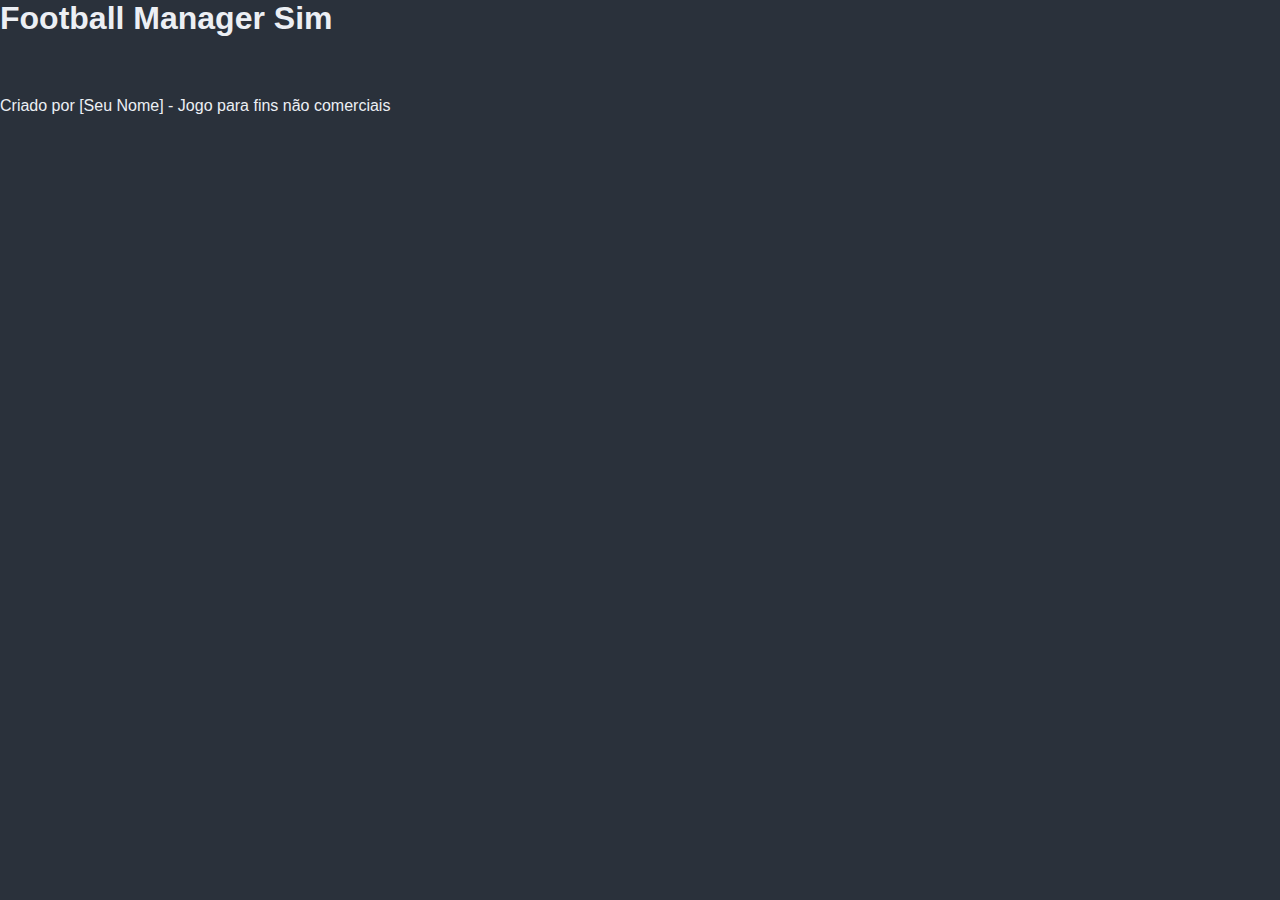
<file: ai_studio_code.html>
<!DOCTYPE html>
<html lang="pt-br">
<head>
    <meta charset="UTF-8">
    <meta name="viewport" content="width=device-width, initial-scale=1.0">
    <title>Football Manager Sim</title>
    <link rel="stylesheet" href="style.css">
</head>
<body>
    <div id="game-container">
        <header>
            <h1>Football Manager Sim</h1>
        </header>
        <main id="main-content">
            <!-- O conteúdo do jogo será carregado aqui pelo JavaScript -->
        </main>
        <footer>
            <p>Criado por [Seu Nome] - Jogo para fins não comerciais</p>
        </footer>
    </div>
    <script src="script.js"></script>
</body>
</html>
</file>
<file: style.css>
/* --- Cores e Fontes --- */
:root {
    --bg-dark: #2a313b;
    --bg-medium: #3b4252;
    --bg-light: #4c566a;
    --text-primary: #eceff4;
    --text-secondary: #d8dee9;
    --accent-color: #88c0d0;
    --border-color: #4c566a;
}

* {
    box-sizing: border-box;
    margin: 0;
    padding: 0;
}

body {
    font-family: 'Segoe UI', sans-serif;
    background-color: var(--bg-dark);
    color: var(--text-primary);
    overflow: hidden;
}

#game-container {
    width: 100vw;
    height: 100vh;
}

/* --- Estrutura das Telas --- */
.screen {
    display: none; /* Esconde todas as telas por padrão */
    width: 100%;
    height: 100%;
    background-color: var(--bg-medium);
}

.screen.active {
    display: flex; /* Mostra apenas a tela ativa */
    flex-direction: column;
    justify-content: center;
    align-items: center;
}

.screen-content {
    text-align: center;
    max-width: 600px;
    padding: 40px;
    background-color: var(--bg-dark);
    border-radius: 12px;
}

h1, h2, h3 {
    margin-bottom: 20px;
    color: var(--text-primary);
}

/* --- Botões e Inputs --- */
button {
    background-color: var(--accent-color);
    color: var(--bg-dark);
    font-weight: bold;
    border: none;
    padding: 12px 24px;
    font-size: 16px;
    border-radius: 8px;
    cursor: pointer;
    margin: 10px 5px;
    transition: all 0.2s ease-in-out;
}

button:hover {
    transform: translateY(-2px);
    box-shadow: 0 4px 8px rgba(0,0,0,0.2);
}

button.secondary {
    background-color: var(--bg-light);
    color: var(--text-primary);
}

input[type="text"] {
    width: calc(100% - 24px);
    padding: 12px;
    margin-bottom: 20px;
    border: 2px solid var(--border-color);
    border-radius: 8px;
    font-size: 16px;
    background-color: var(--bg-light);
    color: var(--text-primary);
}

/* --- Cards de Seleção --- */
.card-container {
    display: flex;
    flex-wrap: wrap;
    justify-content: center;
    gap: 15px;
    max-height: 400px;
    overflow-y: auto;
}

.league-card, .team-card {
    background-color: var(--bg-light);
    border: 1px solid var(--border-color);
    border-radius: 8px;
    padding: 15px;
    cursor: pointer;
    text-align: center;
    width: 150px;
    transition: transform 0.2s, box-shadow 0.2s;
}

.league-card:hover, .team-card:hover {
    transform: translateY(-5px);
    border-color: var(--accent-color);
}

.league-card img, .team-card img {
    max-width: 60px;
    height: 60px;
    object-fit: contain;
    margin-bottom: 10px;
}

/* --- Layout Principal (Estilo FM) --- */
#main-game-screen.active {
    display: grid;
    grid-template-columns: 240px 1fr;
    grid-template-rows: 60px 1fr;
    grid-template-areas:
        "header header"
        "sidebar main";
    height: 100vh;
}

#main-header {
    grid-area: header;
    background-color: var(--bg-dark);
    display: flex;
    justify-content: space-between;
    align-items: center;
    padding: 0 20px;
    border-bottom: 1px solid var(--border-color);
}
.header-club-info, .header-manager-info { display: flex; align-items: center; gap: 15px; }
#header-club-logo { width: 40px; height: 40px; }

#sidebar {
    grid-area: sidebar;
    background-color: var(--bg-dark);
    padding: 20px 0;
    border-right: 1px solid var(--border-color);
}
#sidebar ul { list-style: none; }
#sidebar li {
    padding: 15px 20px;
    cursor: pointer;
    border-left: 3px solid transparent;
}
#sidebar li:hover { background-color: var(--bg-medium); }
#sidebar li.active { border-left: 3px solid var(--accent-color); font-weight: bold; }

#main-content {
    grid-area: main;
    overflow-y: auto;
    padding: 20px;
}

.main-content-panel { display: none; }
.main-content-panel.active { display: block; }

/* --- Tabela do Elenco --- */
#player-list-table table {
    width: 100%;
    border-collapse: collapse;
    margin-top: 20px;
}
#player-list-table th, #player-list-table td {
    padding: 12px;
    text-align: left;
    border-bottom: 1px solid var(--border-color);
}
#player-list-table th { background-color: var(--bg-light); }
#player-list-table tr:hover { background-color: var(--bg-light); }

/* --- Header com Data e Botão Avançar --- */
.header-center {
    display: flex;
    flex-direction: column;
    align-items: center;
    gap: 5px;
}
#current-date-display {
    font-size: 14px;
    color: var(--text-secondary);
}
#advance-day-button {
    padding: 8px 16px;
    font-size: 14px;
    margin: 0;
}
#advance-day-button:disabled {
    background-color: #e66a6a;
    color: var(--bg-dark);
    cursor: not-allowed;
    transform: none;
    box-shadow: none;
}


/* --- Abas da Liga (REMOVIDO, POIS NÃO HÁ MAIS ABAS) --- */
.tabs {
    border-bottom: 2px solid var(--border-color);
    margin-bottom: 20px;
}
.tab-button {
    background-color: transparent;
    border: none;
    padding: 10px 15px;
    cursor: pointer;
    font-size: 16px;
    color: var(--text-secondary);
}
.tab-button.active {
    color: var(--accent-color);
    border-bottom: 2px solid var(--accent-color);
    font-weight: bold;
}
.tab-content { display: none; }
.tab-content.active { display: block; }

/* --- Tabela de Classificação (COM ALTERAÇÕES) --- */
#league-table-container {
    /* Define uma altura máxima e adiciona rolagem vertical */
    max-height: calc(100vh - 220px); /* Ajuste este valor conforme necessário */
    overflow-y: auto;
    border: 1px solid var(--border-color);
    border-radius: 8px;
}
#league-table-container table {
    width: 100%;
    border-collapse: collapse;
}
#league-table-container th, #league-table-container td {
    padding: 10px;
    text-align: center;
    border-bottom: 1px solid var(--border-color);
}
#league-table-container tr:last-child td {
    border-bottom: none; /* Remove a borda do último item */
}
#league-table-container th { 
    background-color: var(--bg-light); 
    text-align: center;
    position: sticky; /* Faz o cabeçalho fixar no topo durante a rolagem */
    top: 0;
}
#league-table-container td:nth-child(2) { text-align: left; } /* Alinha nome do time à esquerda */
#league-table-container tr.user-team-row { 
    font-weight: bold; 
    color: var(--accent-color);
    background-color: rgba(136, 192, 208, 0.1);
}

/* --- Calendário --- */
#calendar-container {
    background-color: var(--bg-dark);
    padding: 15px;
    border-radius: 8px;
}
.calendar-header {
    display: flex;
    justify-content: space-between;
    align-items: center;
    margin-bottom: 15px;
}
.calendar-grid {
    display: grid;
    grid-template-columns: repeat(7, 1fr);
    gap: 5px;
}
.calendar-day, .calendar-weekday {
    text-align: center;
    padding: 10px;
    border-radius: 4px;
}
.calendar-weekday { font-weight: bold; color: var(--text-secondary); }
.calendar-day { background-color: var(--bg-light); }
.calendar-day.other-month { opacity: 0.4; }
.calendar-day.match-day { background-color: var(--accent-color); color: var(--bg-dark); font-weight: bold; }
</file>
